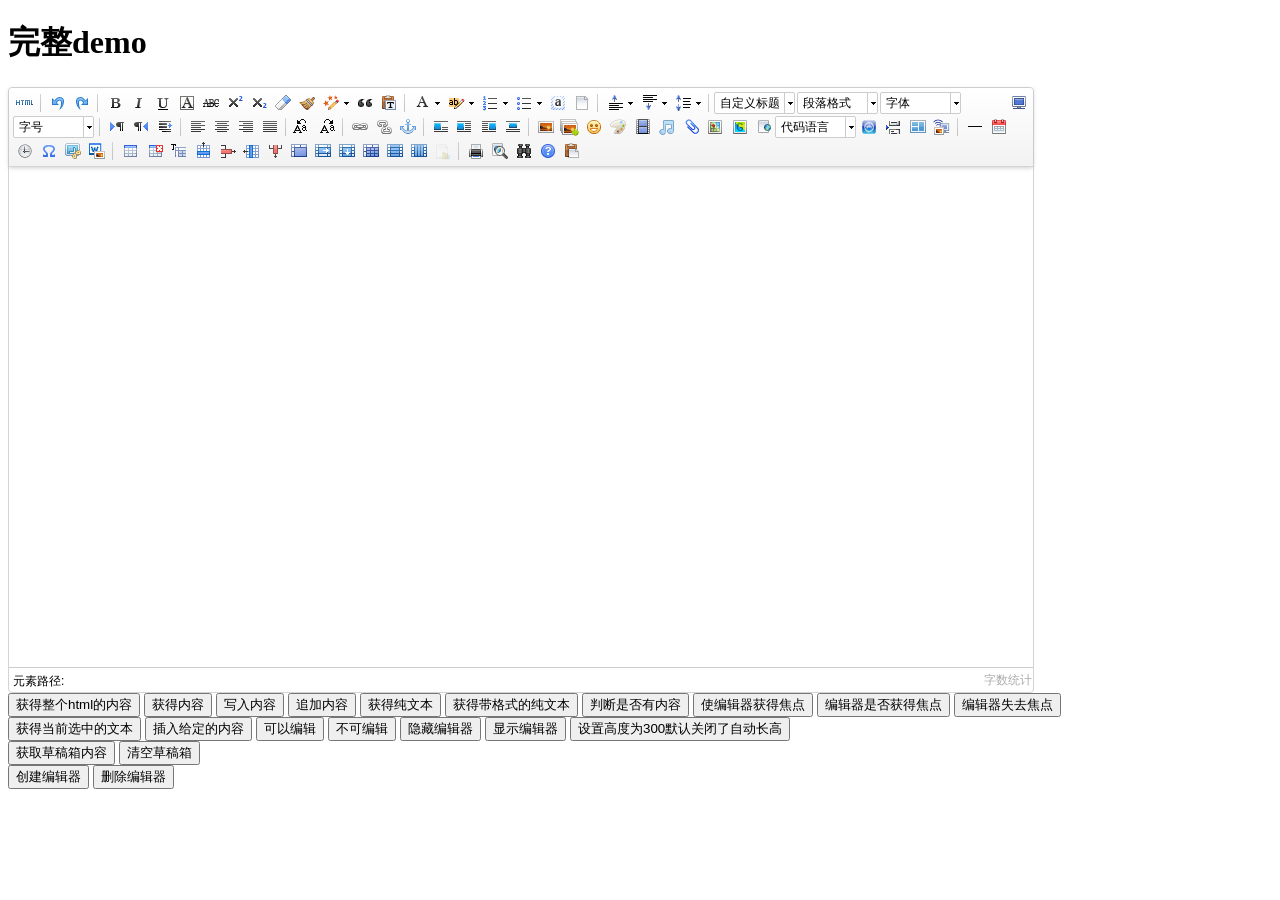
<file: Public/editor/index.html>
<!DOCTYPE HTML PUBLIC "-//W3C//DTD HTML 4.01 Transitional//EN"
        "http://www.w3.org/TR/html4/loose.dtd">
<html>
<head>
    <title>完整demo</title>
    <meta http-equiv="Content-Type" content="text/html;charset=utf-8"/>
    <script type="text/javascript" charset="utf-8" src="ueditor.config.js"></script>
    <script type="text/javascript" charset="utf-8" src="ueditor.all.min.js"> </script>
    <!--建议手动加在语言，避免在ie下有时因为加载语言失败导致编辑器加载失败-->
    <!--这里加载的语言文件会覆盖你在配置项目里添加的语言类型，比如你在配置项目里配置的是英文，这里加载的中文，那最后就是中文-->
    <script type="text/javascript" charset="utf-8" src="lang/zh-cn/zh-cn.js"></script>

    <style type="text/css">
        div{
            width:100%;
        }
    </style>
</head>
<body>
<div>
    <h1>完整demo</h1>
    <script id="editor" type="text/plain" style="width:1024px;height:500px;"></script>
</div>
<div id="btns">
    <div>
        <button onclick="getAllHtml()">获得整个html的内容</button>
        <button onclick="getContent()">获得内容</button>
        <button onclick="setContent()">写入内容</button>
        <button onclick="setContent(true)">追加内容</button>
        <button onclick="getContentTxt()">获得纯文本</button>
        <button onclick="getPlainTxt()">获得带格式的纯文本</button>
        <button onclick="hasContent()">判断是否有内容</button>
        <button onclick="setFocus()">使编辑器获得焦点</button>
        <button onmousedown="isFocus(event)">编辑器是否获得焦点</button>
        <button onmousedown="setblur(event)" >编辑器失去焦点</button>

    </div>
    <div>
        <button onclick="getText()">获得当前选中的文本</button>
        <button onclick="insertHtml()">插入给定的内容</button>
        <button id="enable" onclick="setEnabled()">可以编辑</button>
        <button onclick="setDisabled()">不可编辑</button>
        <button onclick=" UE.getEditor('editor').setHide()">隐藏编辑器</button>
        <button onclick=" UE.getEditor('editor').setShow()">显示编辑器</button>
        <button onclick=" UE.getEditor('editor').setHeight(300)">设置高度为300默认关闭了自动长高</button>
    </div>

    <div>
        <button onclick="getLocalData()" >获取草稿箱内容</button>
        <button onclick="clearLocalData()" >清空草稿箱</button>
    </div>

</div>
<div>
    <button onclick="createEditor()">
    创建编辑器</button>
    <button onclick="deleteEditor()">
    删除编辑器</button>
</div>

<script type="text/javascript">

    //实例化编辑器
    //建议使用工厂方法getEditor创建和引用编辑器实例，如果在某个闭包下引用该编辑器，直接调用UE.getEditor('editor')就能拿到相关的实例
    var ue = UE.getEditor('editor');


    function isFocus(e){
        alert(UE.getEditor('editor').isFocus());
        UE.dom.domUtils.preventDefault(e)
    }
    function setblur(e){
        UE.getEditor('editor').blur();
        UE.dom.domUtils.preventDefault(e)
    }
    function insertHtml() {
        var value = prompt('插入html代码', '');
        UE.getEditor('editor').execCommand('insertHtml', value)
    }
    function createEditor() {
        enableBtn();
        UE.getEditor('editor');
    }
    function getAllHtml() {
        alert(UE.getEditor('editor').getAllHtml())
    }
    function getContent() {
        var arr = [];
        arr.push("使用editor.getContent()方法可以获得编辑器的内容");
        arr.push("内容为：");
        arr.push(UE.getEditor('editor').getContent());
        alert(arr.join("\n"));
    }
    function getPlainTxt() {
        var arr = [];
        arr.push("使用editor.getPlainTxt()方法可以获得编辑器的带格式的纯文本内容");
        arr.push("内容为：");
        arr.push(UE.getEditor('editor').getPlainTxt());
        alert(arr.join('\n'))
    }
    function setContent(isAppendTo) {
        var arr = [];
        arr.push("使用editor.setContent('欢迎使用ueditor')方法可以设置编辑器的内容");
        UE.getEditor('editor').setContent('欢迎使用ueditor', isAppendTo);
        alert(arr.join("\n"));
    }
    function setDisabled() {
        UE.getEditor('editor').setDisabled('fullscreen');
        disableBtn("enable");
    }

    function setEnabled() {
        UE.getEditor('editor').setEnabled();
        enableBtn();
    }

    function getText() {
        //当你点击按钮时编辑区域已经失去了焦点，如果直接用getText将不会得到内容，所以要在选回来，然后取得内容
        var range = UE.getEditor('editor').selection.getRange();
        range.select();
        var txt = UE.getEditor('editor').selection.getText();
        alert(txt)
    }

    function getContentTxt() {
        var arr = [];
        arr.push("使用editor.getContentTxt()方法可以获得编辑器的纯文本内容");
        arr.push("编辑器的纯文本内容为：");
        arr.push(UE.getEditor('editor').getContentTxt());
        alert(arr.join("\n"));
    }
    function hasContent() {
        var arr = [];
        arr.push("使用editor.hasContents()方法判断编辑器里是否有内容");
        arr.push("判断结果为：");
        arr.push(UE.getEditor('editor').hasContents());
        alert(arr.join("\n"));
    }
    function setFocus() {
        UE.getEditor('editor').focus();
    }
    function deleteEditor() {
        disableBtn();
        UE.getEditor('editor').destroy();
    }
    function disableBtn(str) {
        var div = document.getElementById('btns');
        var btns = UE.dom.domUtils.getElementsByTagName(div, "button");
        for (var i = 0, btn; btn = btns[i++];) {
            if (btn.id == str) {
                UE.dom.domUtils.removeAttributes(btn, ["disabled"]);
            } else {
                btn.setAttribute("disabled", "true");
            }
        }
    }
    function enableBtn() {
        var div = document.getElementById('btns');
        var btns = UE.dom.domUtils.getElementsByTagName(div, "button");
        for (var i = 0, btn; btn = btns[i++];) {
            UE.dom.domUtils.removeAttributes(btn, ["disabled"]);
        }
    }

    function getLocalData () {
        alert(UE.getEditor('editor').execCommand( "getlocaldata" ));
    }

    function clearLocalData () {
        UE.getEditor('editor').execCommand( "clearlocaldata" );
        alert("已清空草稿箱")
    }
</script>
</body>
</html>
</file>
